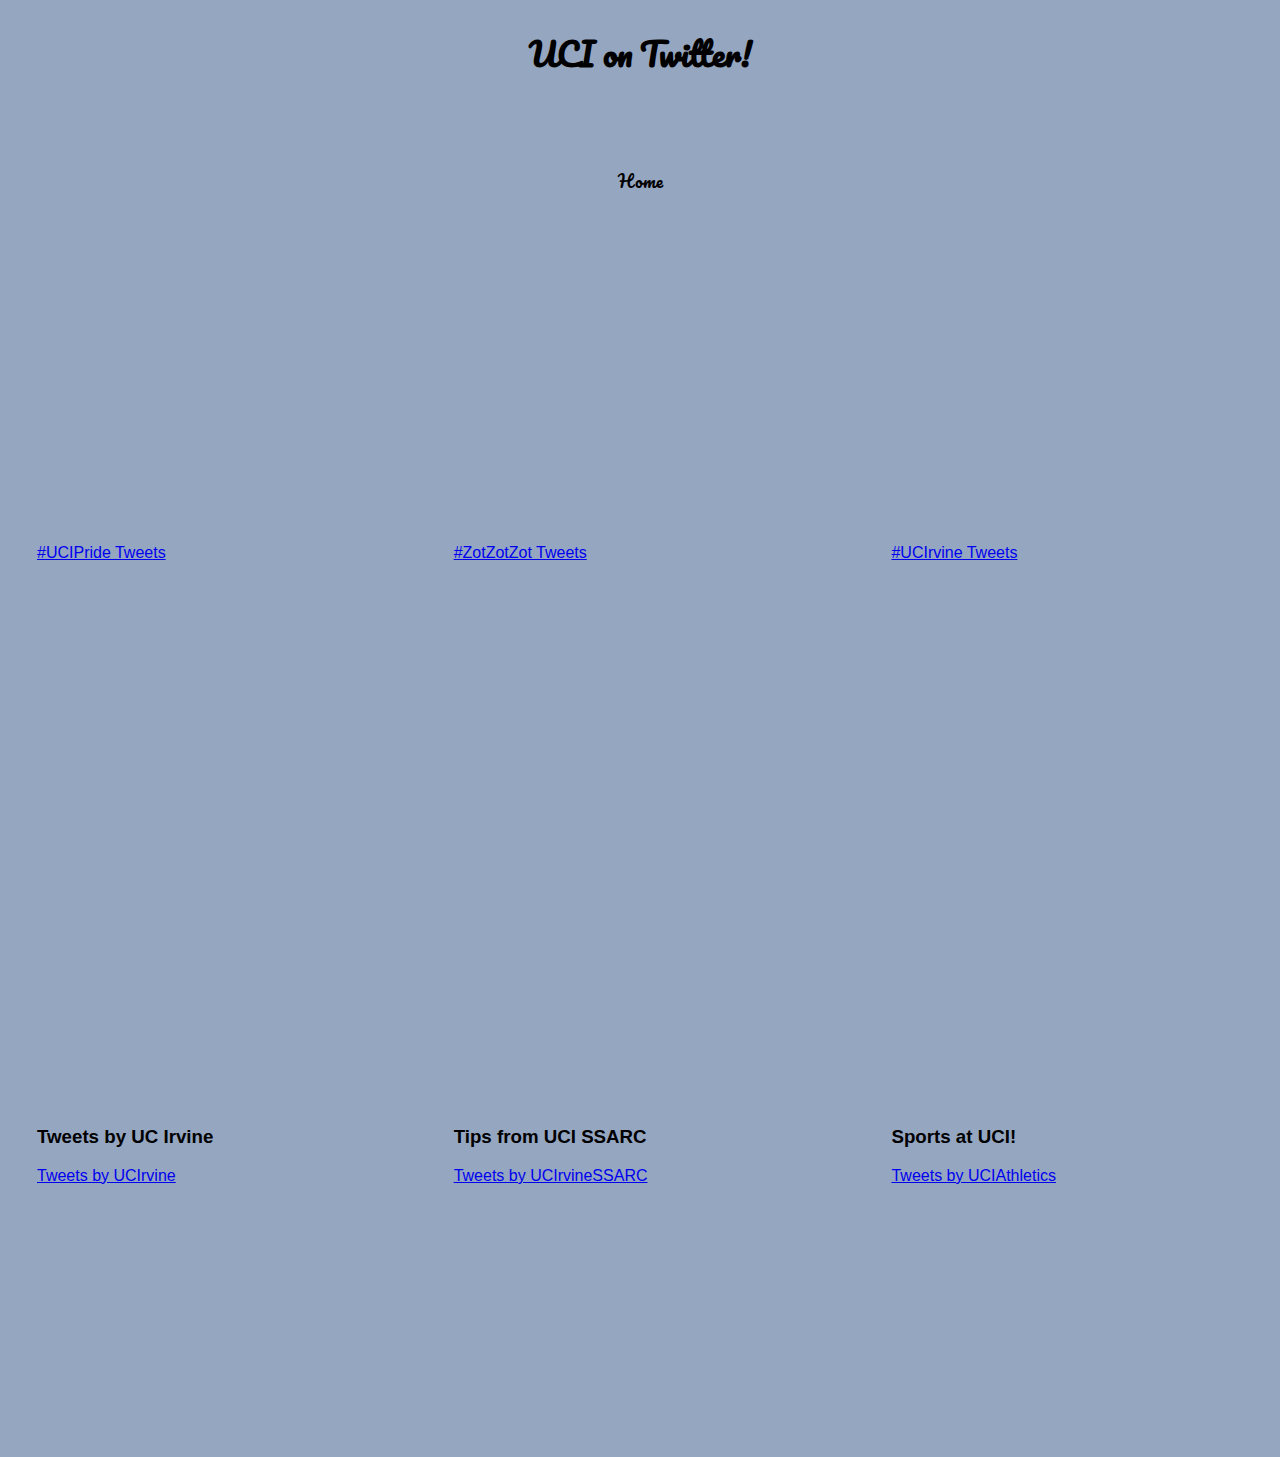
<file: public/twitter.html>
<html>
<head>
	<title>Twitter at UCI</title>
	<link rel="stylesheet" href="style.css"/>
  <link rel="stylesheet" href="css/topnav.css">
	<link href="https://fonts.googleapis.com/css?family=Pacifico" rel="stylesheet">

	<h1 id="TwitterTitle">UCI on Twitter!</h1>
</head>
<body>

  <div class="topnav2">
    <a class="active" href=index.html>Home</a>

  </div>

<table>
<tr>

		<td>
	    <a class="twitter-timeline"  href="https://twitter.com/hashtag/UCIPride" data-widget-id="973734390147645440">#UCIPride Tweets</a>
	    <script>!function(d,s,id){var js,fjs=d.getElementsByTagName(s)[0],p=/^http:/.test(d.location)?'http':'https';if(!d.getElementById(id)){js=d.createElement(s);js.id=id;js.src=p+"://platform.twitter.com/widgets.js";fjs.parentNode.insertBefore(js,fjs);}}(document,"script","twitter-wjs");</script>
	   	</td>


		<td>
            <a class="twitter-timeline"  href="https://twitter.com/hashtag/ZotZotZot" data-widget-id="974483391927148545">#ZotZotZot Tweets</a>
            <script>!function(d,s,id){var js,fjs=d.getElementsByTagName(s)[0],p=/^http:/.test(d.location)?'http':'https';if(!d.getElementById(id)){js=d.createElement(s);js.id=id;js.src=p+"://platform.twitter.com/widgets.js";fjs.parentNode.insertBefore(js,fjs);}}(document,"script","twitter-wjs");</script>	   	
        </td>

        <td>
            <a class="twitter-timeline"  href="https://twitter.com/hashtag/UCIrvine" data-widget-id="974483697498972161">#UCIrvine Tweets</a>
            <script>!function(d,s,id){var js,fjs=d.getElementsByTagName(s)[0],p=/^http:/.test(d.location)?'http':'https';if(!d.getElementById(id)){js=d.createElement(s);js.id=id;js.src=p+"://platform.twitter.com/widgets.js";fjs.parentNode.insertBefore(js,fjs);}}(document,"script","twitter-wjs");</script>
        </td>


</tr>

<tr>

		<td>
		<h3> Tweets by UC Irvine </h3>
		<a class="twitter-timeline" data-width="500" data-height="500" href="https://twitter.com/UCIrvine?ref_src=twsrc%5Etfw">Tweets by UCIrvine</a> <script async src="https://platform.twitter.com/widgets.js" charset="utf-8"></script>
	   	</td>


		<td>
		<h3>Tips from UCI SSARC </h3>
		<a class="twitter-timeline" data-width="500" data-height="500" href="https://twitter.com/UCIrvineSSARC?ref_src=twsrc%5Etfw">Tweets by UCIrvineSSARC</a> <script async src="https://platform.twitter.com/widgets.js" charset="utf-8"></script>  	
        </td>

        <td>
	<h3>Sports at UCI!</h3>
	<a class="twitter-timeline" data-width="500" data-height="500" href="https://twitter.com/UCIAthletics?ref_src=twsrc%5Etfw">Tweets by UCIAthletics</a> <script async src="https://platform.twitter.com/widgets.js" charset="utf-8"></script>
        </td>


</tr>
         
<p> </p>

<p> </p>
<p> </p>


</table>
</body>
</html>
</file>
<file: public/style.css>
body {
  background: #fff;
  padding: 0px;
  margin: 0px;
  font-family: 'Nunito', sans-serif;
  font-size: 16px;
}

input, button {
  font-family: 'Nunito', sans-serif;
  font-weight: 700;
}


#TwitterTitle{
font-family: 'Pacifico', cursive;
  text-align: center;
  padding: 25px;
}

#UCIConnect{
font-family: 'Pacifico', cursive;
  text-align: center;
  padding: 25px;
}

.main-div, .loggedin-div {
  width: 20%;
  margin: 0px auto;
  margin-top: 150px;
  padding: 20px;
  display: none;
}

.main-div input {
  display: block;
  border: 1px solid #ccc;
  border-radius: 5px;
  background: #fff;
  padding: 15px;
  outline: none;
  width: 100%;
  margin-bottom: 20px;
  transition: 0.3s;
  -webkit-transition: 0.3s;
  -moz-transition: 0.3s;
}

.main-div input:focus {
  border: 1px solid #777;
}

.main-div button, .loggedin-div button {
  background: #5d8ffc;
  color: #fff;
  border: 1px solid #5d8ffc;
  border-radius: 5px;
  padding: 15px;
  display: block;
  width: 100%;
  transition: 0.3s;
  -webkit-transition: 0.3s;
  -moz-transition: 0.3s;
}

.main-div button:hover, .loggedin-div button:hover {
  background: #fff;
  color: #5d8ffc;
  border: 1px solid #5d8ffc;
  cursor: pointer;
}

td{
width: 600px;
height: 600px;
padding: 35px;

}

table{
  margin: auto;


}

body {
    background-color: #95a6c1;
}
</file>
<file: public/css/topnav.css>
.topnav {
	overflow: hidden;
	background-color: #e9e9e9;
}

.topnav a {
	float: left;
	display: block;
	color: black;
	text-align: center;
	padding: 14px 16px;
	text-decoration: none;
	font-size: 17px;
}

.topnav a:hover {
	background-color: #ddd;
	color: black;
}

.topnav a.active {
	background-color: #2196F3;
	color: white;
}

.topnav #profile{
	float: right;
}


@media screen and (max-width: 600px) {
    .topnav a, .topnav input[type=text] {
        float: none;
        display: block;
        text-align: left;
        width: 100%;
        margin: 0;
        padding: 14px;
    }
    .topnav input[type=text] {
        border: 1px solid #ccc;
    }
}


.topnav2{
	font-family: 'Pacifico', cursive;
  text-align: center;
  padding: 25px;
}

.topnav2 a {

	display: block;
	color: black;
	text-align: center;
	padding: 14px 16px;
	text-decoration: none;
	font-size: 17px;
}
</file>
